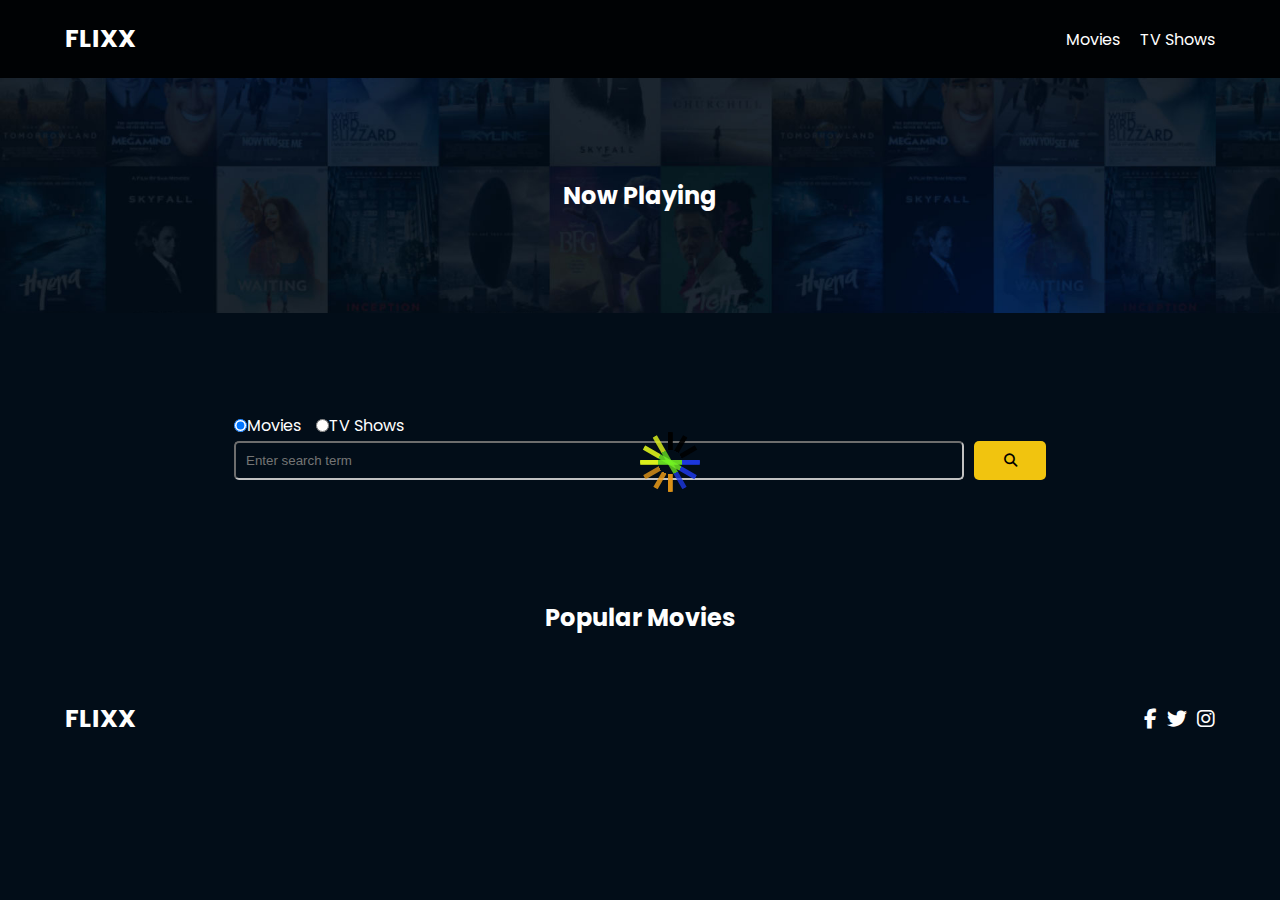
<file: index.html>
<!DOCTYPE html>
<html lang="en">
  <head>
    <meta charset="UTF-8" />
    <meta http-equiv="X-UA-Compatible" content="IE=edge" />
    <meta name="viewport" content="width=device-width, initial-scale=1.0" />
    <!-- Google font -->
    <link rel="preconnect" href="https://fonts.googleapis.com" />
    <link rel="preconnect" href="https://fonts.gstatic.com" crossorigin />
    <link href="https://fonts.googleapis.com/css2?family=Poppins:wght@300;400;700&display=swap" rel="stylesheet" />

    <!-- Fontawesome -->
    <link rel="stylesheet" href="https://cdnjs.cloudflare.com/ajax/libs/font-awesome/6.4.0/css/all.min.css" />

    <!-- Swiper -->
    <link rel="stylesheet" href="lib/swiper.css" />
    <script src="lib/swiper.js"></script>

    <!-- Spinner and style -->
    <link rel="stylesheet" href="./css/spinner.css" />
    <link rel="stylesheet" href="./css/style.css" />
    <title>Flixx app</title>
  </head>
  <body>
    <header class="header">
      <div class="container">
        <div class="logo"><a href="/">FLIXX</a></div>
        <nav>
          <ul>
            <li><a class="nav-link" href="/">Movies</a></li>
            <li><a class="nav-link" href="/shows.html">TV Shows</a></li>
          </ul>
        </nav>
      </div>
    </header>
    <!-- now playing section using swiper -->
    <section class="now-playing">
      <h2>Now Playing</h2>
      <!-- Slider main container -->
      <div class="swiper">
        <!-- Additional required wrapper -->
        <div class="swiper-wrapper"></div>
      </div>
    </section>

    <!-- Search movies -->
    <section class="search">
      <div class="container">
        <div id="alert"></div>
        <form action="./search.html" class="search-form">
          <div class="search-radio">
            <input type="radio" id="movies" name="type" value="movie" checked />
            <label for="movies">Movies</label>
            <input type="radio" id="shows" name="type" value="tv" />
            <label for="shows">TV Shows</label>
          </div>
          <div class="search-flex">
            <input type="text" name="search-term" id="search-term" placeholder="Enter search term" />
            <button type="submit">
              <i class="fas fa-search"></i>
            </button>
          </div>
        </form>
      </div>
    </section>

    <!-- Popular movies -->
    <section class="container">
      <h2>Popular Movies</h2>
      <div class="grid-container" id="popular-movies"></div>
    </section>
    <footer class="footer">
      <div class="container">
        <div class="logo"><a href="/">FLIXX</a></div>
        <div class="social-links">
          <a href="https://www.facebook.com" target="_blank"><i class="fab fa-facebook-f"></i></a>
          <a href="https://www.twitter.com" target="_blank"><i class="fab fa-twitter"></i></a>
          <a href="https://www.instagram.com" target="_blank"><i class="fab fa-instagram"></i></a>
        </div>
      </div>
    </footer>
    <div class="spinner"></div>
  </body>
  <script src="script.js"></script>
</html>
</file>
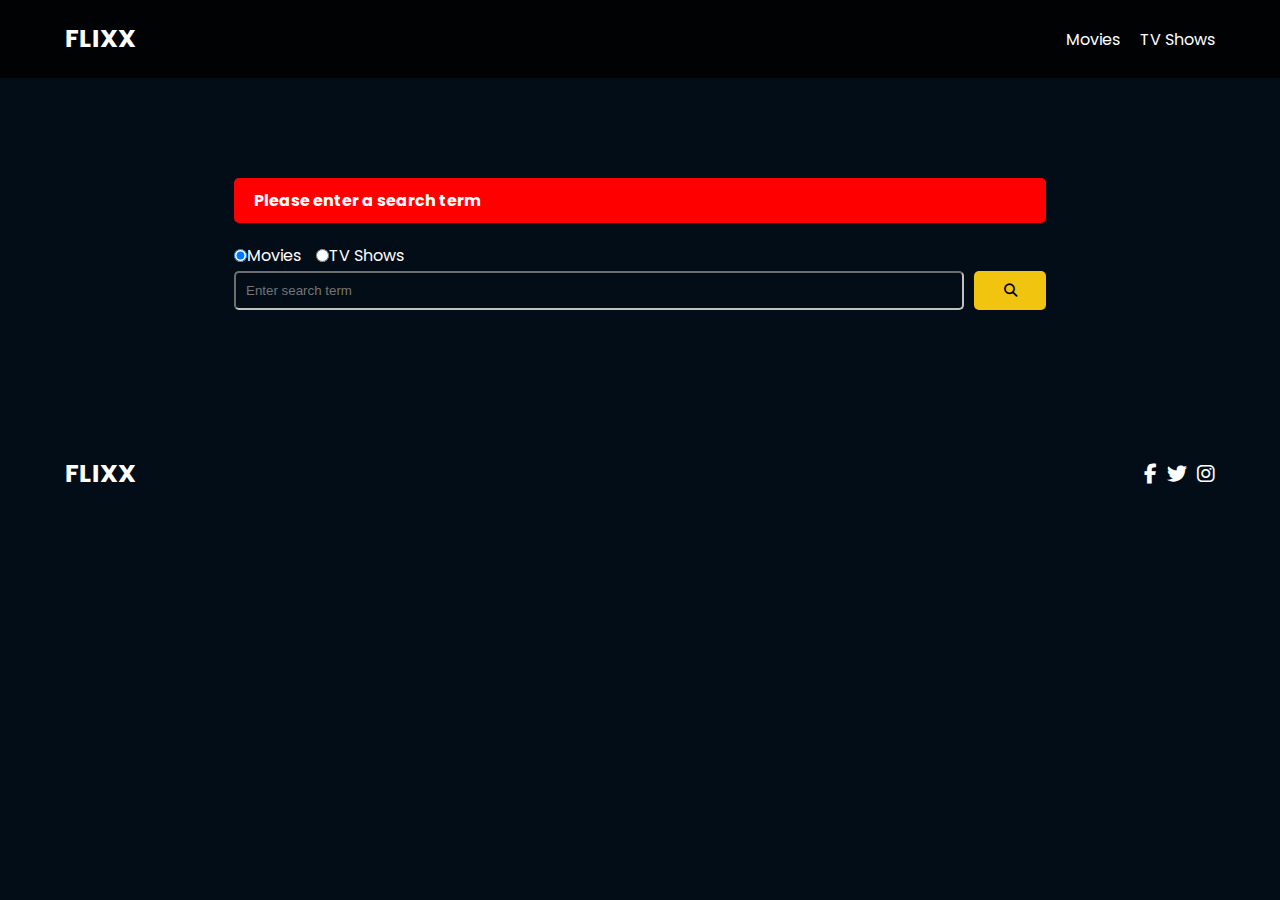
<file: search.html>
<!DOCTYPE html>
<html lang="en">
  <head>
    <meta charset="UTF-8" />
    <meta http-equiv="X-UA-Compatible" content="IE=edge" />
    <meta name="viewport" content="width=device-width, initial-scale=1.0" />
    <!-- Google font -->
    <link rel="preconnect" href="https://fonts.googleapis.com" />
    <link rel="preconnect" href="https://fonts.gstatic.com" crossorigin />
    <link href="https://fonts.googleapis.com/css2?family=Poppins:wght@300;400;700&display=swap" rel="stylesheet" />

    <!-- Fontawesome -->
    <link rel="stylesheet" href="https://cdnjs.cloudflare.com/ajax/libs/font-awesome/6.4.0/css/all.min.css" />

    <!-- Swiper -->
    <link rel="stylesheet" href="lib/swiper.css" />
    <script src="lib/swiper.js"></script>

    <!-- Spinner and style -->
    <link rel="stylesheet" href="./css/spinner.css" />
    <link rel="stylesheet" href="./css/style.css" />
    <title>Flixx | Search movies and shows</title>
  </head>

  <body>
    <header class="header">
      <div class="container">
        <div class="logo"><a href="/">FLIXX</a></div>
        <nav>
          <ul>
            <li><a class="nav-link" href="/" id="movies">Movies</a></li>
            <li><a class="nav-link" href="/shows.html" id="shows">TV Shows</a></li>
          </ul>
        </nav>
      </div>
    </header>

    <!-- Search movies -->
    <section class="search">
      <div class="container">
        <div id="alert"></div>
        <form action="./search.html" class="search-form">
          <div class="search-radio">
            <input type="radio" id="movies" name="type" value="movie" checked />
            <label for="movies">Movies</label>
            <input type="radio" id="shows" name="type" value="tv" />
            <label for="shows">TV Shows</label>
          </div>
          <div class="search-flex">
            <input type="text" name="search-term" id="search-term" placeholder="Enter search term" />
            <button type="submit">
              <i class="fas fa-search"></i>
            </button>
          </div>
        </form>
      </div>
    </section>

    <!-- Search Results -->
    <section id="search-results-wrapper" class="container">
      <heading id="search-results-heading"></heading>
      <div id="search-results" class="grid-container"></div>
      <div id="pagination"></div>
    </section>

    <!-- Footer -->
    <footer class="main-footer">
      <div class="container">
        <div class="logo"><a href="/">FLIXX</a></div>
        <div class="social-links">
          <a href="https://www.facebook.com" target="_blank"><i class="fab fa-facebook-f"></i></a>
          <a href="https://www.twitter.com" target="_blank"><i class="fab fa-twitter"></i></a>
          <a href="https://www.instagram.com" target="_blank"><i class="fab fa-instagram"></i></a>
        </div>
      </div>
    </footer>

    <div class="spinner"></div>
  </body>
  <script src="script.js"></script>
</html>
</file>
<file: css/spinner.css>
.spinner {
  position: absolute;
  width: 60px;
  aspect-ratio: 1;
  display: none;
  border-radius: 50%;
  background: linear-gradient(0deg, rgba(237, 156, 24, 0.923) 30%, #e20b0b00 0 70%, rgb(0 0 0/100%) 0) 50%/8% 100%,
    linear-gradient(90deg, rgb(219, 240, 28) 30%, #73f423de 0 70%, rgba(30, 58, 235, 0.934) 0) 50%/100% 8%;
  background-repeat: no-repeat;
  animation: s3 1s infinite steps(12);
  left: 50%;
  top: 48%;
}
.spinner::before,
.spinner::after {
  content: '';
  grid-area: 1/1;
  border-radius: 50%;
  background: inherit;
  opacity: 0.915;
  transform: rotate(30deg);
}
.spinner::after {
  opacity: 0.83;
  transform: rotate(60deg);
}

@keyframes s3 {
  100% {
    transform: rotate(1turn);
  }
}

.show {
  display: grid;
}
</file>
<file: css/style.css>
*,
*::before,
*::after {
  box-sizing: border-box;
  margin: 0;
  padding: 0;
}

:root {
  --color-primary: #020d18;
  --color-secondary: #f1c40f;
  --color-text: #fff;
}

.text-secondary {
  color: var(--color-secondary);
}

body {
  font-family: 'Poppins', sans-serif;
  font-size: 16px;
  background: var(--color-primary);
  color: #fff;
  overflow-x: hidden;
}

header,
footer {
  padding: 20px 0;
}

header {
  background-color: #000000cc;
}

footer {
  margin-top: 25px;
}

.container {
  max-width: 1200px;
  width: 100%;
  margin: auto;
  padding: 0 20px;
}

header .container,
footer .container {
  display: flex;
  justify-content: space-between;
  align-items: center;
  padding: 0 25px;
}

.logo {
  color: var(--color-text);
  font-size: 25px;
  font-weight: 700;
}

ul {
  list-style-type: none;
}

header ul {
  display: flex;
  column-gap: 20px;
}

li {
  color: var(--color-text);
}

a {
  color: var(--color-text);
  text-decoration: none;
}

ul li a {
  font-size: 16px;
}

ul li a:hover {
  color: var(--color-secondary);
}

.social-links {
  display: flex;
  column-gap: 10px;
  font-size: 20px;
}

section.now-playing {
  padding: 80px;
  background: url(../images/showcase-bg.jpg) no-repeat center/cover;
  /* text-align: center; */
}

section h2 {
  text-align: center;
  margin: 20px 0;
}

.search .container {
  margin: 40px auto;
  padding: 0;
  width: 70%;
}

.search .search-radio {
  display: flex;
}

.search-radio label {
  margin-right: 15px;
}

.search-flex {
  display: flex;
  column-gap: 10px;
  margin-top: 3px;
}

.search-flex input {
  padding: 10px;
  border-radius: 5px;
  border-color: #c1c1c1;
  background-color: transparent;
  color: var(--color-text);
  width: 100%;
}

button {
  background-color: var(--color-secondary);
  width: 80px;
  border: none;
  border-radius: 5px;
  font-weight: 700;
}

.grid-container {
  display: grid;
  grid-template-columns: repeat(auto-fit, minmax(250px, 1fr));
  grid-gap: 20px;
}

/* Card */
.card {
  background: #04376b;
  padding: 5px;
}

.card img {
  width: 100%;
}

.card-body {
  padding: 10px;
  font-size: 20px;
}

.card:hover {
  transform: scale(1.05);
  transition: all 0.5s ease-in-out;
  background: #0a4b8f;
}

/* Movie details */

.back {
  margin-top: 30px;
}

.btn {
  display: inline-block;
  padding: 0.5rem 1rem;
  border: 1px solid var(--color-secondary);
  cursor: pointer;
  transition: all 0.3s ease-in-out;
  background-color: transparent;
  color: white;
}

.btn:hover {
  background-color: var(--color-secondary);
  color: var(--color-primary);
}

.details-top {
  display: flex;
  justify-content: space-between;
  align-items: center;
  margin: 50px 0 30px;
}

.details-top img {
  width: 400px;
  height: 100%;
  margin-right: 60px;
  object-fit: cover;
}

.details-top p {
  margin: 20px 0;
}

.details-top .btn {
  margin-top: 20px;
}

.details-bottom li {
  margin: 15px 0;
  padding-bottom: 8px;
  border-bottom: 1px solid #fff;
  border-color: rgba(255, 255, 255, 0.1);
}

/* search results */

.search {
  padding: 60px;
}

.pagination {
  margin-top: 20px;
}

.page-counter {
  margin-top: 10px;
}

.active {
  color: var(--color-secondary);
  font-weight: 700;
}

.alert {
  background: red;
  padding: 10px 20px;
  margin-bottom: 20px;
  border-radius: 5px;
  font-weight: 700;
}

#search-results-heading {
  text-transform: uppercase;
}
/* swiper */

.swiper-slide img {
  width: 100%;
  height: 100%;
}

.swiper-rating {
  text-align: center;
  padding: 10px;
}
</file>
